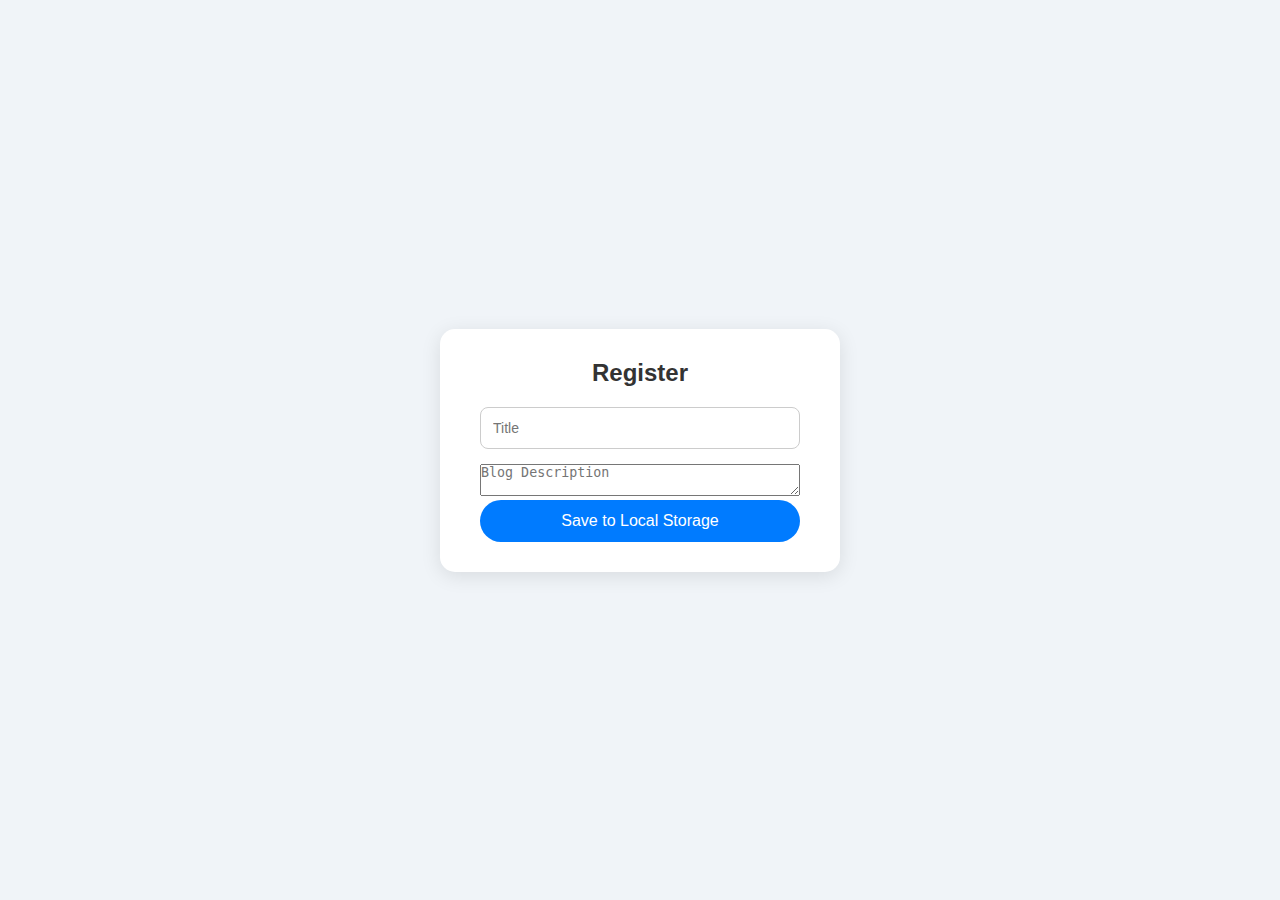
<file: css/form.html>
<!DOCTYPE html>
<html lang="en">
<head>
  <meta charset="UTF-8">
  <title>Local Storage Form</title>
  <style>
    * {
      box-sizing: border-box;
      margin: 0;
      padding: 0;
    }

    body {
      font-family: 'Segoe UI', Tahoma, Geneva, Verdana, sans-serif;
      height: 100vh;
      display: flex;
      justify-content: center;
      align-items: center;
      background: #f0f4f8;
    }

    .form-container {
      background-color: #ffffff;
      padding: 30px 40px;
      border-radius: 15px;
      box-shadow: 0 4px 20px rgba(0, 0, 0, 0.1);
      width: 100%;
      max-width: 400px;
      text-align: center;
    }

    .form-container h2 {
      margin-bottom: 20px;
      color: #333;
    }

    input {
      width: 100%;
      padding: 12px;
      margin-bottom: 15px;
      border: 1px solid #ccc;
      border-radius: 8px;
      font-size: 14px;
      transition: border-color 0.3s;
    }

    input:focus {
      outline: none;
      border-color: #007BFF;
    }

    button {
      width: 100%;
      padding: 12px;
      background-color: #007BFF;
      color: white;
      border: none;
      border-radius: 25px;
      font-size: 16px;
      cursor: pointer;
      transition: background-color 0.3s ease;
    }

    button:hover {
      background-color: #0056b3;
    }

    h3 {
      margin-top: 20px;
      color: #333;
    }

    pre {
      background-color: #f8f9fa;
      padding: 10px;
      border-radius: 8px;
      margin-top: 10px;
      text-align: left;
    }

    img {
      display: block;
      max-width: 120px;
      margin: 0 auto 20px;
    }
  </style>
</head>
<body>

  <div class="form-container">
  
    <h2>Register</h2>
    <form id="userForm">
      <input type="text" id="title" placeholder="Title" required />
      <textarea  id="description" style="width: 100%;" placeholder="Blog Description"></textarea>
      <button type="submit">Save to Local Storage</button>
    </form>
  </div>

  <script>
    const form = document.getElementById("userForm");
    

    form.addEventListener("submit", function (e) {
      e.preventDefault();

      const title = document.getElementById("title").value;
      const description = document.getElementById("description").value;

      const blogData = { 'title': title, 'description': description };
      let gotData = JSON.parse(localStorage.getItem("blogData")) || [];

      if (!Array.isArray(gotData)) {
        gotData = [];
      }
      
      gotData.push(blogData);
      localStorage.setItem("blogData", JSON.stringify(gotData));
      form.reset();
    });
  </script>

</body>
</html>
</file>
